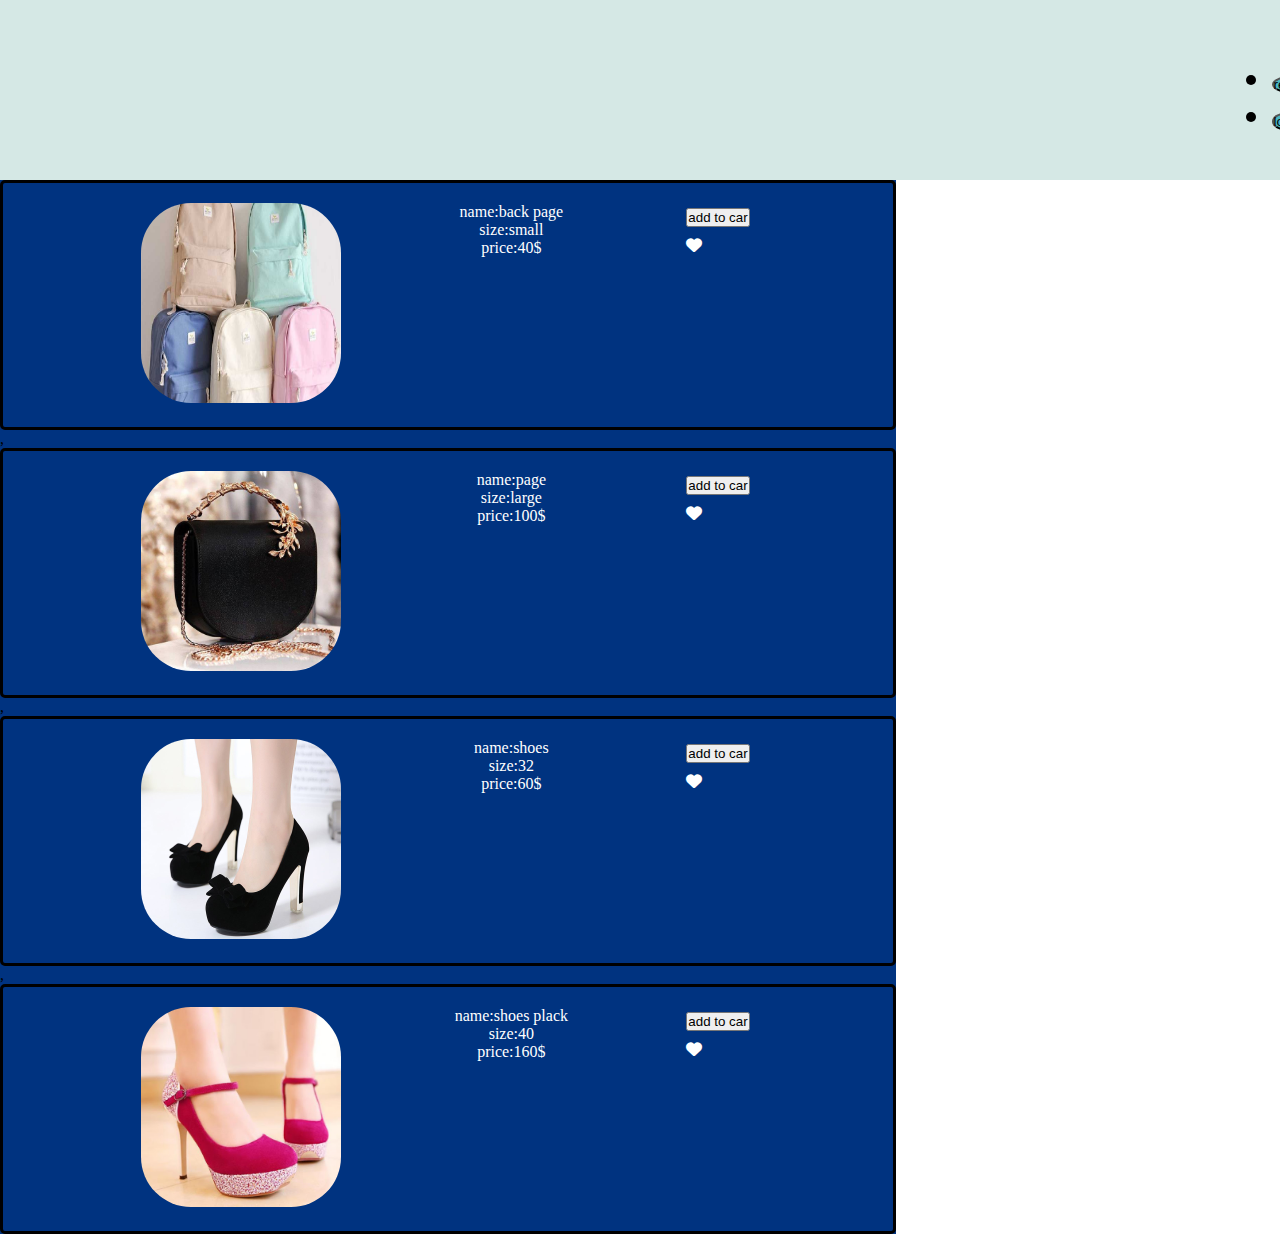
<file: index.html>
<!DOCTYPE html>
<html lang="en">
  <head>
    <meta charset="UTF-8" />
    <meta name="viewport" content="width=device-width, initial-scale=1.0" />
    <link rel="stylesheet" href="css/all.css" />
    <link rel="stylesheet" href="css/index.css" />

    <title>Document</title>
  </head>
  <body>
    <div class="top">
      <div id="right">
        <div class="myName"></div>
      </div>

      <div class="left">
        <ul id="begener">
          <li>
            <a href="register.html">
              <button id="register">register</button>
            </a>
          </li>
          <li>
            <a href="login.html">
              <button id="login">login</button>
            </a>
          </li>
        </ul>
      </div>

      <ul id="out">
        <li>
          <a href="logout.html">
            <button>log out</button>
          </a>
        </li>

        <li id="car">
          <div class="car">
            <i class="fa-solid fa-cart-shopping"></i>
            <span id="number"></span>
            <span id="slide">
              <p>Project :name</p>

              <button id="butaddtocar">Show all Product</button>
            </span>
          </div>
        </li>
      </ul>
    </div>

    <div class="main">
      <div class="products">
        <!-- <div class="pro-1">
          <div class="img-pro-1">
            <img src="img/img2.jpg" height="200px" width="200px" />
          </div>

          <div class="disc-pro-1">
            <ul>
              
              <li>size:larg</li>
              <li>price:60$</li>
            </ul>
          </div>

          <div class="icon">
            <ul>
              <li><button>add to car</button></li>
              <li><i class="fa-solid fa-heart"></i></li>
            </ul>
          </div>

        </div>
        


        <div class="pro-1">
          <div class="img-pro-1">
            <img src="img/img3.jpg" height="200px" width="200px" />
          </div>

          <div class="disc-pro-1">
            <ul>
              
              <li>size:larg</li>
              <li>price:100$</li>
            </ul>
          </div>

          <div class="icon">
            <ul>
              <li><button>add to car</button></li>
              <li><i class="fa-solid fa-heart"></i></li>
            </ul>
          </div>

        </div>
        


        <div class="pro-1">
          <div class="img-pro-1">
            <img src="img/img4.jpg" height="200px" width="200px" />
          </div>

          <div class="disc-pro-1">
            <ul>
              <li>size:42</li>
              <li>price:150$</li>
            </ul>
          </div>
          <div class="icon">
            <ul>
              <li><button>add to car</button></li>
              <li><i class="fa-solid fa-heart"></i></li>
            </ul>
          </div>

        </div>
        


        <div class="pro-1">
          <div class="img-pro-1">
            <img src="img/img5.jpg" height="200px" width="200px" />
          </div>

          <div class="disc-pro-1">
            <ul>
              
              <li>size:32</li>
              <li>price:200$</li>

            </ul>
          </div>-->

        <div class="icon">
          <ul>
            <li><button>add to car</button></li>
            <li><i class="fa-solid fa-heart"></i></li>
          </ul>
        </div>
      </div>

      <div class="left-mine"></div>
    </div>

    <script src="js/index.js"></script>
  </body>
</html>
</file>
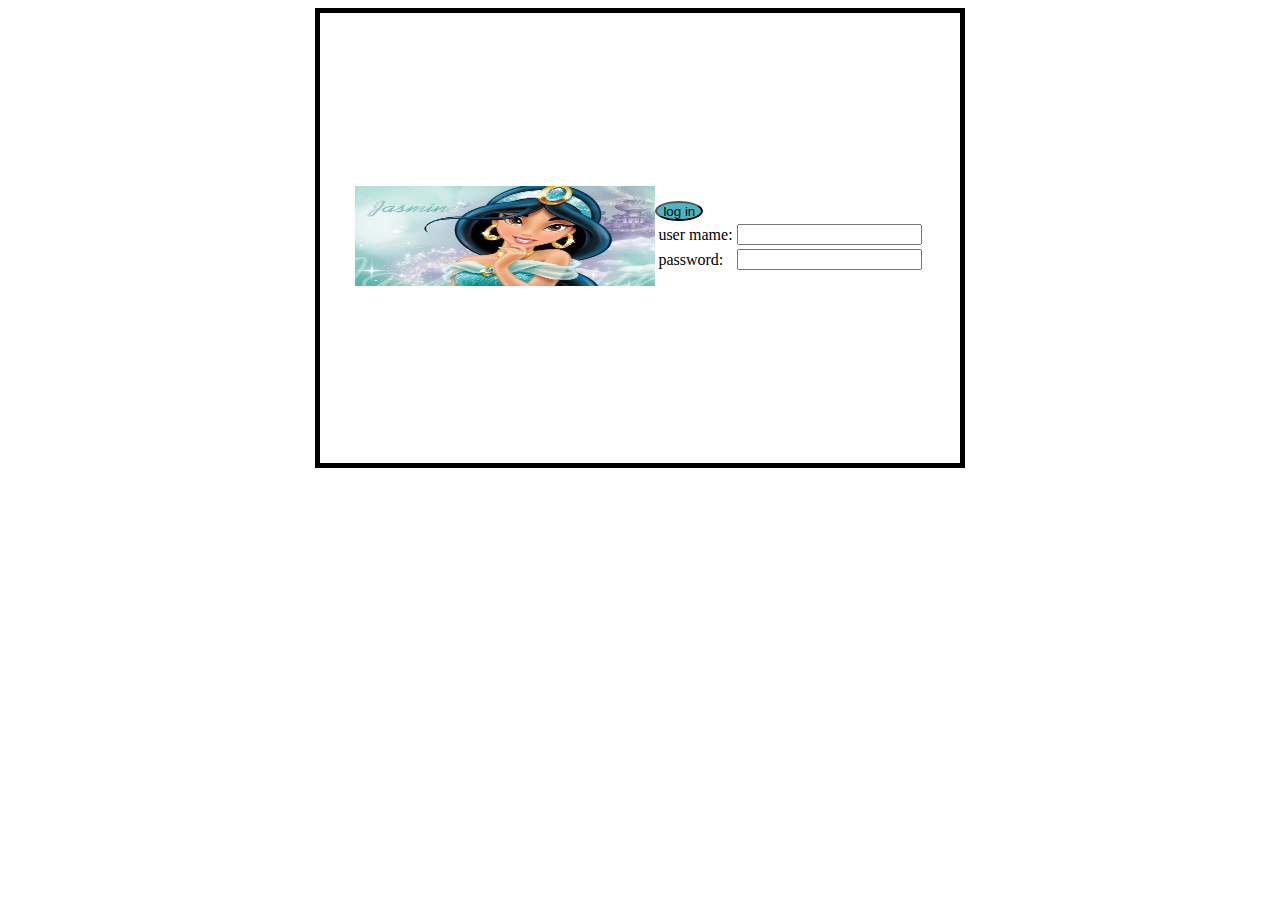
<file: login.html>
<!DOCTYPE html>
<html lang="en">
  <head>
    <meta charset="UTF-8" />
    <meta name="viewport" content="width=device-width, initial-scale=1.0" />
    <title>Document</title>
    <link rel="stylesheet" href="css/login.css" />
  </head>
  <body>
    <div class="parent">
      <div class="contaner">
        <div class="img">
          <img src="img/imgh.jpg" width="300px" height="100px" />
        </div>

        <div class="ff">
          <form>
            <table>
              <tr>
                <td><label>user mame:</label></td>
                <td><input type="text" id="name" /></td>
              </tr>
              <tr>
                <td><lable>password:</lable></td>
                <td><input type="password" id="pass" /></td>
              </tr>

              <tr>
                <button id="but">log in</button>
              </tr>
            </table>
          </form>
          <div class="error"></div>
        </div>
      </div>
    </div>

    <script src="js/login.js"></script>
  </body>
</html>
</file>
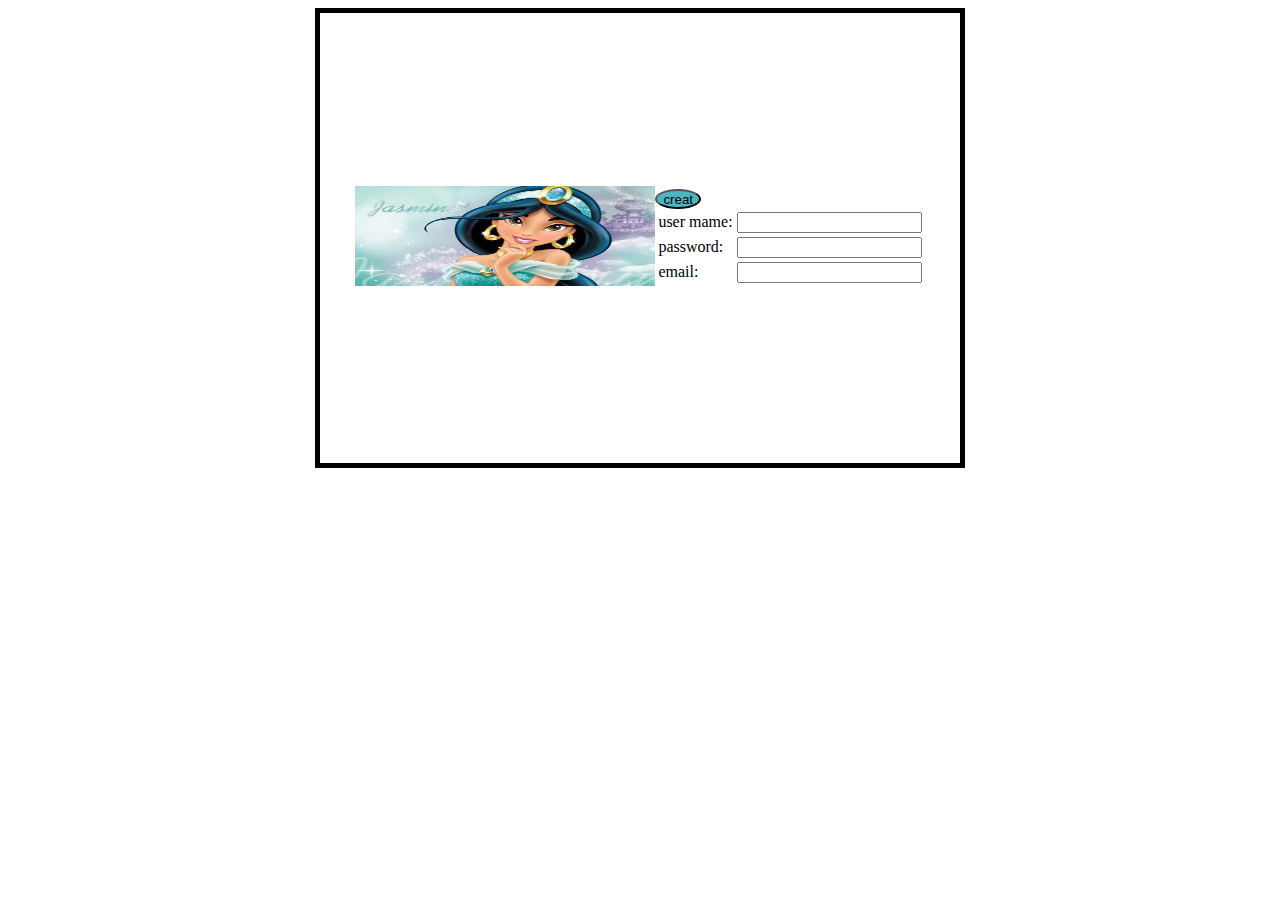
<file: rigester.html>
<!DOCTYPE html>
<html lang="en">
  <head>
    <meta charset="UTF-8" />
    <meta name="viewport" content="width=device-width, initial-scale=1.0" />
    <title>Document</title>
    <link rel="stylesheet" href="css/rigester.css" />
  </head>
  <body>
    <div class="parent">
      <div class="contaner">
        <div class="img">
          <img src="img/imgh.jpg" width="300px" height="100px" />
        </div>

        <div class="ff">
          <form>
            <table>
              <tr>
                <td><label>user mame:</label></td>
                <td><input type="text" id="name" /></td>
              </tr>
              <tr>
                <td><lable>password:</lable></td>
                <td><input type="password" id="pass" /></td>
              </tr>

              <tr>
                <td><lable>email:</lable></td>
                <td><input type="email" id="email" /></td>
              </tr>

              <tr>
                <button id="but">creat</button>
              </tr>
            </table>
          </form>
          <div class="error"></div>
        </div>
      </div>
    </div>
  </body>
  <script src="js/rigester.js"></script>
</html>
</file>
<file: css/index.css>
*{
    margin: 0;
    padding: 0;
    
}





.top{
    display: flex;
    justify-content: space-between;
    width: 100%;
    height: 100px;
    background-color:#D5E8E5;
    font-size: 2rem;
    padding:40px;
    clear: both;
}


#right{

    padding-top: 20px;
}
#right li{
    display: inline-block;
}

.left{
    padding-top: 20px;
}

#out{
    display: none;
    
    
}






#out li{
 display:inline-block;   
list-style-type: none;
color: #fff;
font-size:25px;

}





.car{
    display: grid;
    gap: 0;
    grid-template-columns:repeat(5,1fr);
    grid-template-rows: 50px auto;
    grid-template-areas: "car car car car number "
                         " slide slide slide slide slide ";
}




#car {
    position: relative;
}





#number{
   width: 30px;
   height: 30px;
    background-color: red;
    color:#fff;
    border-radius: 50% 50% 50% 50%;
    text-align: center;


}

#slide{
    position: absolute;
    bottom: -200px;
    background-color: #0e3e5a;
    right: 1px;
    height: 200px;
    width: 200px;
    border: 0px;
    border-radius: 50px;
    text-align: center;


}



#slide button{
    position:absolute;
    bottom:10px;
    left:50px
}






.top button{
    background-color: #4AB6C2;
    border-radius: 50%;
}





.main{
    display: flex;
    
}

.products{
    width: 70%;
    background-color: rgb(0, 51, 128)
}

.pro-1{
    display: flex;
    justify-content: center;
    padding: 20px;
    color:#fff;
    border: 3px  solid black;
    border-radius: 5px;
}

.img-pro-1 img{
    border: 10px; 
    border-radius: 50px;
}

.disc-pro-1{
    width: 40%;
    text-align: center;
}

.disc-pro-1 ul li{
    list-style-type: none;
}

.left-mine{
    background-color: #0e3e5a;
}



.icon li{
   list-style-type: none;
   padding: 5px;
}


img{
    width: 200px;
    height: 200px;
}


.left-mine{
    background-color: #4AB6C2;
    width: 30%;
    height: 100%;
}
</file>
<file: css/login.css>
.parent{
    display: flex;
    justify-content: center;
    align-items: center;
}



.contaner{
    display: flex;
    justify-content: center;
    align-items: center;

    border: 5px black  solid;
    width: 50vw;
    height:50vh ;
}
.ff button{
    background-color: #4AB6C2;
    border-radius: 50%;
    padding-bottom: 0;
}
</file>
<file: css/rigester.css>
.parent {
  display: flex;
  justify-content: center;
  align-items: center;
}

.contaner {
  display: flex;
  justify-content: center;
  align-items: center;

  border: 5px black solid;
  width: 50vw;
  height: 50vh;
}
.but {
  margin-bottom: 5px;
}

.error {
  color: red;
}

.ff button {
  background-color: #4ab6c2;
  border-radius: 50%;
  padding-bottom: 0;
}
</file>
